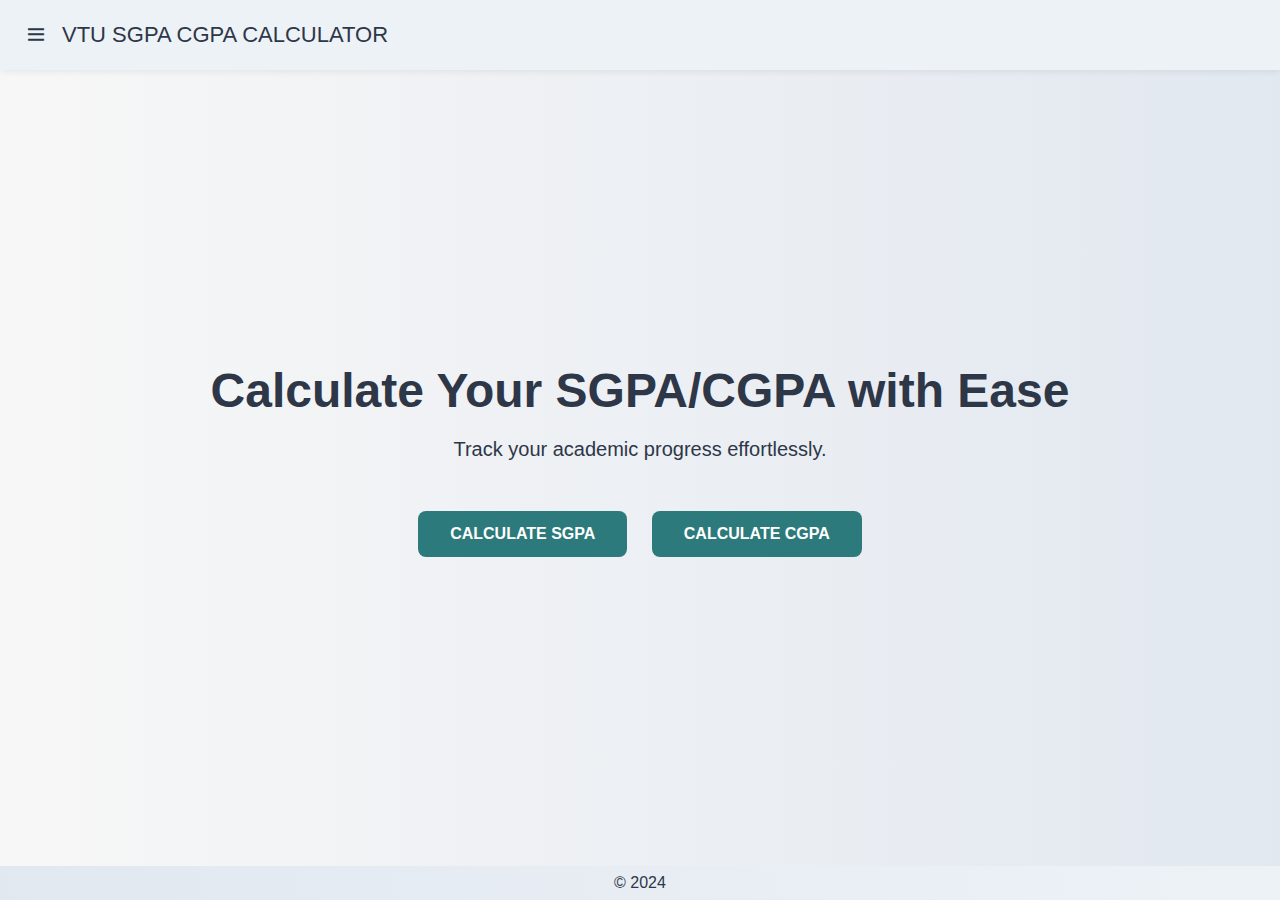
<file: index.html>
<!DOCTYPE html>
<html lang="en">

<head>
    <meta charset="UTF-8">
    <meta name="viewport" content="width=device-width, initial-scale=1.0">
    <!-- Boxicons library -->
    <link href="https://unpkg.com/boxicons@2.1.2/css/boxicons.min.css" rel="stylesheet" />
    <link rel="stylesheet" href="CSS/main.css">
    <script src="JS/main.js" defer></script>
    <title>VTU SGPA/CGPA Calculator</title>
</head>

<body>
    <nav>
        <!-- Navbar -->
        <div class="logo">
            <i class="bx bx-menu menu-icon"></i>
            <span class="logo-name" id="heading">VTU SGPA CGPA CALCULATOR</span>
        </div>

        <!-- Sidebar -->
        <div class="sidebar">
            <div class="logo">
                <i class="bx bx-menu menu-icon"></i>
                <span class="logo-name">Menu</span>
            </div>

            <div class="sidebar-content">
                <ul class="lists">
                    <li class="list">
                        <a href="index.html" class="nav-link" id="home">
                            <i class="bx bx-home-alt icon"></i>
                            <span class="link">Home</span>
                        </a>
                    </li>
                    <li class="list">
                        <a href="sgpa-calculator.html" class="nav-link" id="gpa-calculator">
                            <i class='bx bxs-calculator icon'></i>
                            <span class="link">SGPA Calculator</span>
                        </a>
                    </li>
                    <li class="list">
                        <a href="cgpa-calculator.html" class="nav-link" id="cgpa-calculator">
                            <i class='bx bx-calculator icon'></i>
                            <span class="link">CGPA Calculator</span>
                        </a>
                    </li>
                </ul>
            </div>
        </div>
    </nav>

    <section class="overlay"></section>

    <!-- Hero Section -->
    <section class="hero">
        <div class="hero-content">
            <h2>Calculate Your SGPA/CGPA with Ease</h2>
            <p>Track your academic progress effortlessly.</p>
            <a href="sgpa-calculator.html" class="calculate-button">Calculate SGPA</a>
            <a href="cgpa-calculator.html" class="calculate-button">Calculate CGPA</a>
        </div>
    </section>

    <!-- Footer -->
    <footer>
        <p>&copy; 2024</p>
    </footer>
</body>

</html>
</file>
<file: CSS/main.css>
:root {
    --primary-bg: #f7f7f7;
    --accent-color: #2c7a7b;
    --hover-accent: #38b2ac;
    --text-color: #2d3748;
    --secondary-bg: #e2e8f0;
    --hover-secondary: #edf2f7;

}

/* Global Reset */
* {
    margin: 0;
    padding: 0;
    box-sizing: border-box;
}

body {
    display: flex;
    flex-direction: column;
    min-height: 100vh;
    background-color: var(--primary-bg);
    color: var(--text-color);
    font-family: Arial, sans-serif;
}

main {
    flex: 1;
}

/* Navbar */
nav {
    position: sticky;
    top: 0;
    left: 0;
    height: 70px;
    width: 100%;
    display: flex;
    align-items: center;
    background: var(--hover-secondary);
    box-shadow: 0px 0px 8px rgba(0, 0, 0, 0.1);
}

nav .logo {
    display: flex;
    align-items: center;
    margin: 0 24px;
}

.logo .menu-icon {
    color: var(--text-color);
    font-size: 24px;
    margin-right: 14px;
    cursor: pointer;
}

.logo .logo-name {
    color: var(--text-color);
    font-size: 22px;
    font-weight: 500;
}

/* Sidebar */
nav .sidebar {
    position: fixed;
    top: 0;
    left: -100%;
    height: 100%;
    width: 260px;
    padding: 20px 0;
    background-color: var(--secondary-bg);
    box-shadow: 0 5px 1px rgba(0, 0, 0, 0.1);
    transition: all 0.4s ease;
}

nav.open .sidebar {
    left: 0;
}

.sidebar .sidebar-content {
    display: flex;
    height: 100%;
    flex-direction: column;
    justify-content: space-between;
    padding: 30px 16px;
}

.sidebar-content .list {
    list-style: none;
}

.sidebar {
    padding-top: 40px;
}

.list .nav-link {
    display: flex;
    align-items: center;
    margin: 8px 0;
    padding: 14px 12px;
    border-radius: 8px;
    text-decoration: none;
    background-color: var(--primary-bg);
}

.nav-link .icon {
    margin-right: 14px;
    font-size: 20px;
    color: var(--text-color);
}

.nav-link .link {
    font-size: 16px;
    color: var(--text-color);
    font-weight: 400;
}

/* Sidebar Hover Effects */
.lists .nav-link:hover {
    background-color: var(--hover-accent);
    transform: translateY(-10%);
    transition: all 0.3s ease;
}

.lists .nav-link:hover .icon,
.lists .nav-link:hover .link {
    color: #fff;
}

/* Overlay */
.overlay {
    position: fixed;
    top: 0;
    left: -100%;
    height: 100vh;
    width: 100%;
    opacity: 0;
    pointer-events: none;
    transition: all 0.4s ease;
    background: rgba(0, 0, 0, 0.3);
    z-index: 1;
}

nav.open~.overlay {
    opacity: 1;
    left: 260px;
    pointer-events: auto;
}

/* Hero Section */
.hero {
    display: flex;
    flex-direction: column;
    align-items: center;
    justify-content: center;
    min-height: calc(100vh - 70px);
    background: linear-gradient(to right, var(--primary-bg), var(--secondary-bg));
    color: var(--text-color);
    text-align: center;
    padding: 0 20px 40px 20px;
}

.hero-content h2 {
    font-size: 48px;
    font-weight: 700;
    margin-bottom: 20px;
    color: var(--text-color);
}

.hero-content p {
    font-size: 20px;
    font-weight: 400;
    margin-bottom: 40px;
    color: var(--text-color);
}

.calculate-button {
    display: inline-block;
    padding: 14px 32px;
    font-size: 16px;
    font-weight: 600;
    text-transform: uppercase;
    border-radius: 8px;
    text-decoration: none;
    margin: 10px;
    background-color: var(--accent-color);
    color: #ffffff;
    transition: all 0.3s ease-in-out;
}

.calculate-button:hover {
    background-color: var(--hover-accent);
    transform: translateY(-5px);
}

/* Footer */
footer {
    text-align: center;
    padding: 8px 0;
    background: linear-gradient(to right, var(--secondary-bg), var(--hover-secondary));
    color: var(--text-color);
    font-size: 16px;
    position: absolute;
    bottom: 0;
    width: 100%;
}
</file>
